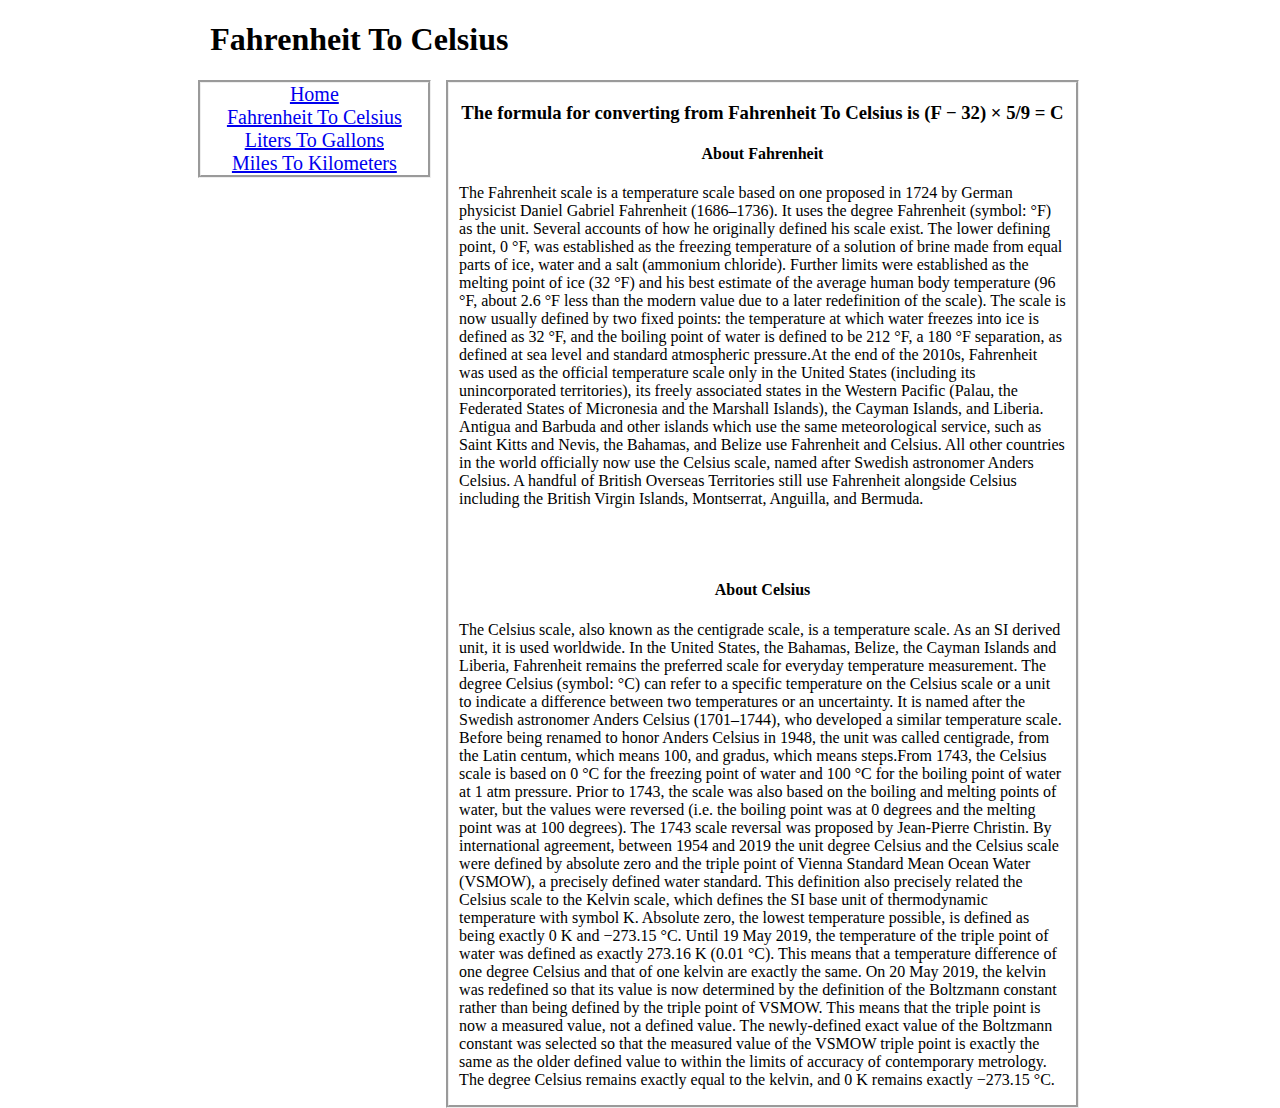
<file: fahrenheitToCelsius.html>
<!DOCTYPE html>
<html>
    <head>
        <link rel="stylesheet" href="styles.css" />
        <title>Fahrenheit To Celsius</title>
        <script>
            let start = prompt("Enter the tempurature in fahrenheit to convert to celsius.");
            alert(start + " Degrees F = " +(((start)-32)*(5/9)) + " Degrees C");
        </script>
    </head>
    <body>
        <header>
            <h1>Fahrenheit To Celsius</h1>
        </header>
        <nav class="menu">
            <a href="index.html" class="navlink">Home</a>
            <br/>
            <a href="fahrenheitToCelsius.html" class="navlink">Fahrenheit To Celsius</a>
            <br/>
            <a href="litersToGallons.html" class="navlink">Liters To Gallons</a>
            <br/>
            <a href="milesToKm.html" class="navlink">Miles To Kilometers</a>
        </nav>
        <section class="main">
            <h3>The formula for converting from Fahrenheit To Celsius is (F − 32) × 5/9 = C</h3>
            <h4>About Fahrenheit</h4>
            <p>The Fahrenheit scale is a temperature scale based on one proposed in 1724 by German physicist Daniel Gabriel Fahrenheit (1686–1736). It uses the degree 
                Fahrenheit (symbol: °F) as the unit. Several accounts of how he originally defined his scale exist. The lower defining point, 0 °F, was established as the freezing 
                temperature of a solution of brine made from equal parts of ice, water and a salt (ammonium chloride). Further limits were established as the melting point of ice (32 °F) 
                and his best estimate of the average human body temperature (96 °F, about 2.6 °F less than the modern value due to a later redefinition of the scale). The scale is 
                now usually defined by two fixed points: the temperature at which water freezes into ice is defined as 32 °F, and the boiling point of water is defined to be 212 °F, 
                a 180 °F separation, as defined at sea level and standard atmospheric pressure.At the end of the 2010s, Fahrenheit was used as the official temperature scale only 
                in the United States (including its unincorporated territories), its freely associated states in the Western Pacific (Palau, the Federated States of Micronesia and 
                the Marshall Islands), the Cayman Islands, and Liberia. Antigua and Barbuda and other islands which use the same meteorological service, such as Saint Kitts and 
                Nevis, the Bahamas, and Belize use Fahrenheit and Celsius. All other countries in the world officially now use the Celsius scale, named after Swedish astronomer 
                Anders Celsius. A handful of British Overseas Territories still use Fahrenheit alongside Celsius including the British Virgin Islands, Montserrat, Anguilla, and Bermuda. </p>
            <br/>
            <br/>
            <h4>About Celsius</h4>
            <p>The Celsius scale, also known as the centigrade scale, is a temperature scale. As an SI derived unit, it is used worldwide. In the United States, the 
                Bahamas, Belize, the Cayman Islands and Liberia, Fahrenheit remains the preferred scale for everyday temperature measurement. The degree Celsius (symbol: °C) can 
                refer to a specific temperature on the Celsius scale or a unit to indicate a difference between two temperatures or an uncertainty. It is named after the Swedish 
                astronomer Anders Celsius (1701–1744), who developed a similar temperature scale. Before being renamed to honor Anders Celsius in 1948, the unit was called centigrade, 
                from the Latin centum, which means 100, and gradus, which means steps.From 1743, the Celsius scale is based on 0 °C for the freezing point of water and 100 °C for the 
                boiling point of water at 1 atm pressure. Prior to 1743, the scale was also based on the boiling and melting points of water, but the values were reversed 
                (i.e. the boiling point was at 0 degrees and the melting point was at 100 degrees). The 1743 scale reversal was proposed by Jean-Pierre Christin.
                By international agreement, between 1954 and 2019 the unit degree Celsius and the Celsius scale were defined by absolute zero and the triple point of Vienna Standard Mean 
                Ocean Water (VSMOW), a precisely defined water standard. This definition also precisely related the Celsius scale to the Kelvin scale, which defines the SI base unit of 
                thermodynamic temperature with symbol K. Absolute zero, the lowest temperature possible, is defined as being exactly 0 K and −273.15 °C. Until 19 May 2019, the temperature 
                of the triple point of water was defined as exactly 273.16 K (0.01 °C). This means that a temperature difference of one degree Celsius and that of one kelvin are exactly 
                the same. On 20 May 2019, the kelvin was redefined so that its value is now determined by the definition of the Boltzmann constant rather than being defined by the
                triple point of VSMOW. This means that the triple point is now a measured value, not a defined value. The newly-defined exact value of the Boltzmann constant was 
                selected so that the measured value of the VSMOW triple point is exactly the same as the older defined value to within the limits of accuracy of contemporary metrology. 
                The degree Celsius remains exactly equal to the kelvin, and 0 K remains exactly −273.15 °C. </p>
        </section>
    </body>
</html>
</file>
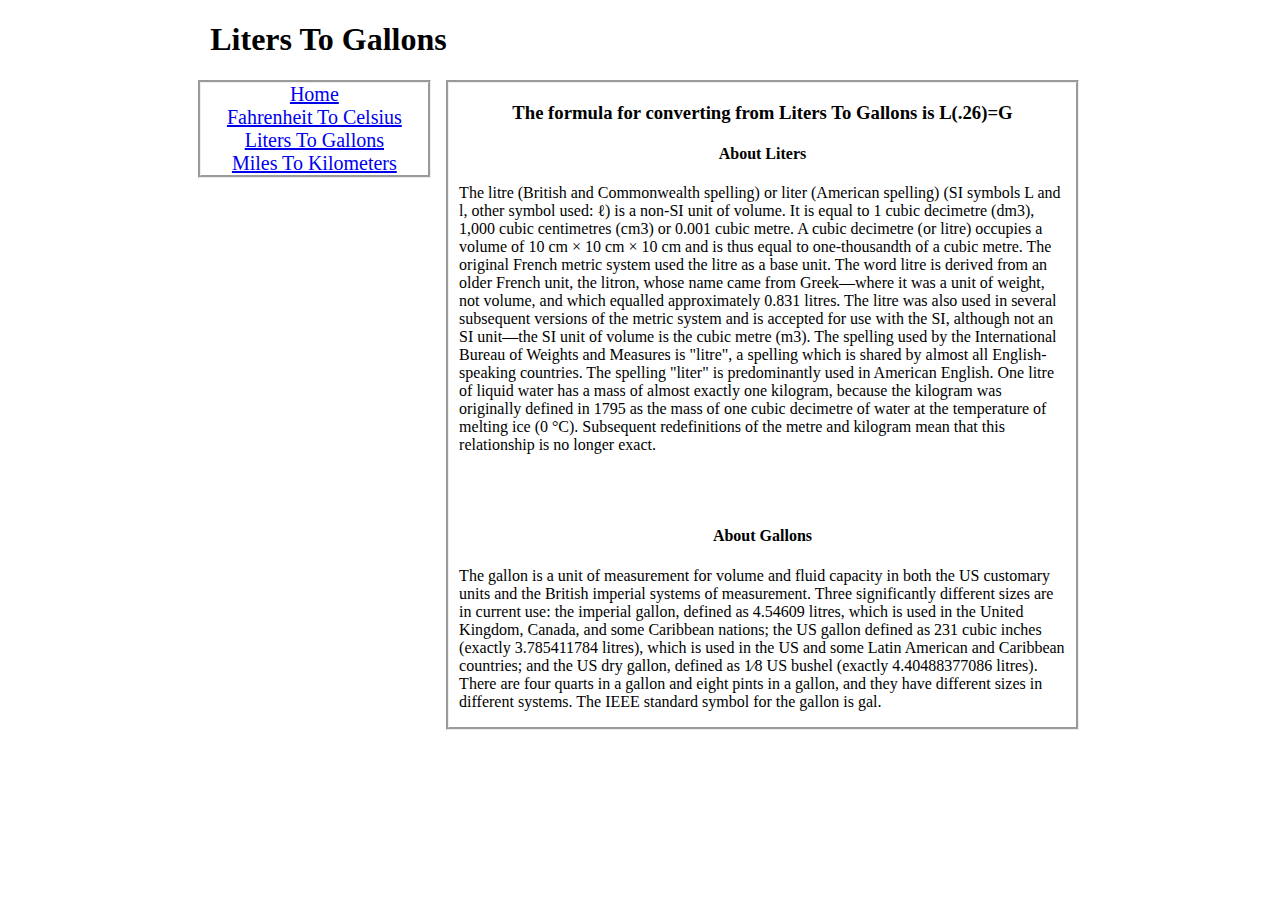
<file: litersToGallons.html>
<!DOCTYPE html>
<html>
<head>
    <link rel="stylesheet" href="styles.css" />
    <script>
        let start = prompt("Enter how many liters to convert to gallons.");
        alert(start + " Liters = " +(start*.26) + " Gallons");
    </script>
    <title>index</title>
</head>
<body>
    <header>
        <h1>Liters To Gallons</h1>
    </header>
    <nav class="menu">
        <a href="index.html" class="navlink">Home</a>
        <br/>
        <a href="fahrenheitToCelsius.html" class="navlink">Fahrenheit To Celsius</a>
        <br/>
        <a href="litersToGallons.html" class="navlink">Liters To Gallons</a>
        <br/>
        <a href="milesToKm.html" class="navlink">Miles To Kilometers</a>
    </nav>
    <section class="main">
        <h3>The formula for converting from Liters To Gallons is L(.26)=G</h3>
        <h4>About Liters</h4>
        <p>The litre (British and Commonwealth spelling) or liter (American spelling) (SI symbols L and l, other symbol used: ℓ) is a non-SI unit of volume. It is equal to 1 
            cubic decimetre (dm3), 1,000 cubic centimetres (cm3) or 0.001 cubic metre. A cubic decimetre (or litre) occupies a volume of 10 cm × 10 cm × 10 cm and is thus equal 
            to one-thousandth of a cubic metre. The original French metric system used the litre as a base unit. The word litre is derived from an older French unit, 
            the litron, whose name came from Greek—where it was a unit of weight, not volume, and which equalled approximately 0.831 litres. The litre was also used 
            in several subsequent versions of the metric system and is accepted for use with the SI, although not an SI unit—the SI unit of volume is the cubic metre (m3). The 
            spelling used by the International Bureau of Weights and Measures is "litre", a spelling which is shared by almost all English-speaking countries. The spelling "liter" 
            is predominantly used in American English. One litre of liquid water has a mass of almost exactly one kilogram, because the kilogram was originally defined in 1795 as 
            the mass of one cubic decimetre of water at the temperature of melting ice (0 °C). Subsequent redefinitions of the metre and kilogram mean that this relationship is 
            no longer exact. </p>
        <br/>
        <br/>
        <h4>About Gallons</h4>
        <p>The gallon is a unit of measurement for volume and fluid capacity in both the US customary units and the British imperial systems of measurement. Three significantly 
        different sizes are in current use: the imperial gallon, defined as 4.54609 litres, which is used in the United Kingdom, Canada, and some Caribbean nations;
        the US gallon defined as 231 cubic inches (exactly 3.785411784 litres), which is used in the US and some Latin American and Caribbean countries; and
        the US dry gallon, defined as ​1⁄8 US bushel (exactly 4.40488377086 litres). There are four quarts in a gallon and eight pints in a gallon, and they have different sizes in different systems.
        The IEEE standard symbol for the gallon is gal. </p>
    </section>
</body>
</html>
</file>
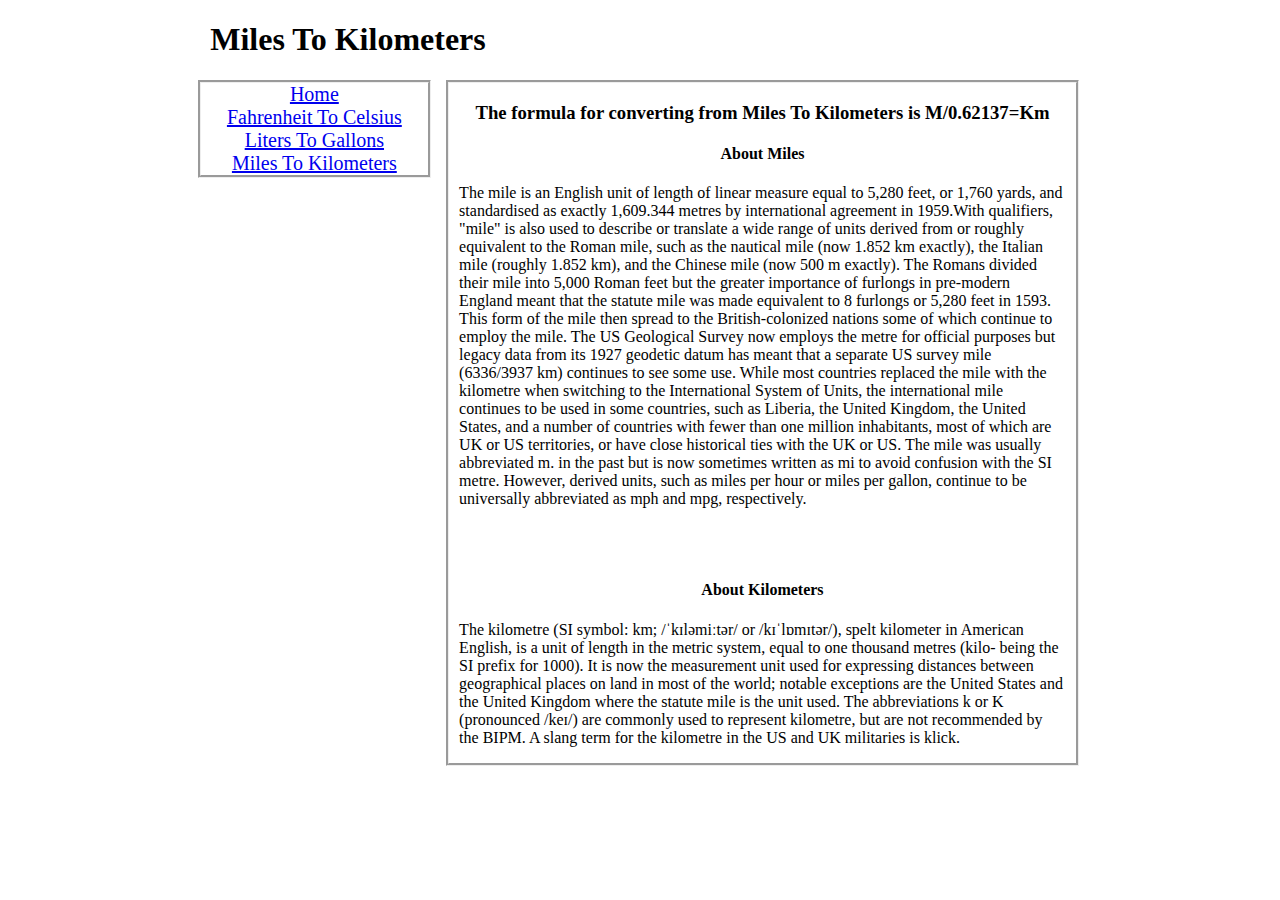
<file: milesToKm.html>
<!DOCTYPE html>
<html>
<head>
    <link rel="stylesheet" href="styles.css" />
    <script>
        let start = prompt("Enter how many miles to convert to kilometers.");
        alert(start + " Miles = " +(start/0.62137) + " Kilometers");
    </script>
    <title>index</title>
</head>
<body>
    <header>
        <h1>Miles To Kilometers</h1>
    </header>
    <nav class="menu">
        <a href="index.html" class="navlink">Home</a>
        <br/>
        <a href="fahrenheitToCelsius.html" class="navlink">Fahrenheit To Celsius</a>
        <br/>
        <a href="litersToGallons.html" class="navlink">Liters To Gallons</a>
        <br/>
        <a href="milesToKm.html" class="navlink">Miles To Kilometers</a>
    </nav>
    <section class="main">
        <h3>The formula for converting from Miles To Kilometers is M/0.62137=Km</h3>
        <h4>About Miles</h4>
        <p>The mile is an English unit of length of linear measure equal to 5,280 feet, or 1,760 yards, and standardised as exactly 1,609.344 metres by international agreement in 
            1959.With qualifiers, "mile" is also used to describe or translate a wide range of units derived from or roughly equivalent to the Roman mile, such as the nautical mile 
            (now 1.852 km exactly), the Italian mile (roughly 1.852 km), and the Chinese mile (now 500 m exactly). The Romans divided their mile into 5,000 Roman feet but the greater 
            importance of furlongs in pre-modern England meant that the statute mile was made equivalent to 8 furlongs or 5,280 feet in 1593. This form of the mile then spread to 
            the British-colonized nations some of which continue to employ the mile. The US Geological Survey now employs the metre for official purposes but legacy data from its 
            1927 geodetic datum has meant that a separate US survey mile (6336/3937 km) continues to see some use. While most countries replaced the mile with the kilometre when 
            switching to the International System of Units, the international mile continues to be used in some countries, such as Liberia, the United Kingdom, the United States, and 
            a number of countries with fewer than one million inhabitants, most of which are UK or US territories, or have close historical ties with the UK or US.
            The mile was usually abbreviated m. in the past but is now sometimes written as mi to avoid confusion with the SI metre. However, derived units, such as miles per hour or 
            miles per gallon, continue to be universally abbreviated as mph and mpg, respectively. 
            </p>
        <br/>
        <br/>
        <h4>About Kilometers</h4>
        <p>The kilometre (SI symbol: km; /ˈkɪləmiːtər/ or /kɪˈlɒmɪtər/), spelt kilometer in American English, is a unit of length in the metric system, equal to one thousand metres 
        (kilo- being the SI prefix for 1000). It is now the measurement unit used for expressing distances between geographical places on land in most of the world; notable exceptions 
        are the United States and the United Kingdom where the statute mile is the unit used. The abbreviations k or K (pronounced /keɪ/) are commonly used to represent kilometre, 
        but are not recommended by the BIPM. A slang term for the kilometre in the US and UK militaries is klick.
        </p>
    </section>
</body>
</html>
</file>
<file: styles.css>
h1{
    margin-left: 16%;
}
nav.menu{
    margin-left: 15%;
    width: 18%;
    float: left;
    border-style: groove;
    text-align: center;
    font-size: 20px;

}
h3{
    text-align: center;
}
h4{
    text-align: center;  
}
section.main{
    border-style: groove;
    margin-left: 15px;
    margin-right: 15%;
    width: 48%;
    float: left;
    padding-left: 10px;
    padding-right: 10px;
}
</file>
